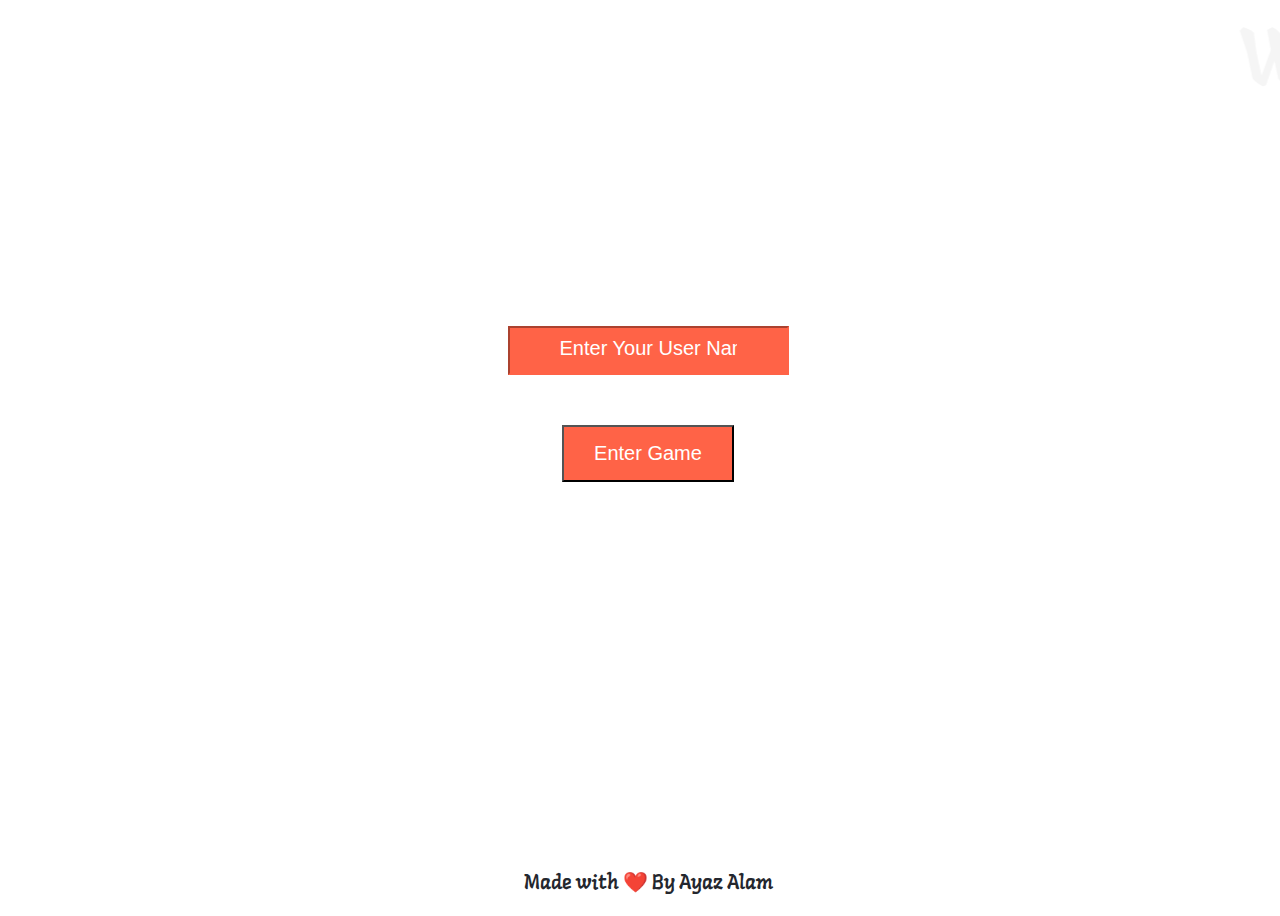
<file: index.html>
<!doctype html>
<html lang="en">

<head>
    <!-- Required meta tags -->
    <meta charset="utf-8">
    <meta name="viewport" content="width=device-width, initial-scale=1">
    <link rel="stylesheet" href="game/css/style1.css">
    <!-- Bootstrap CSS -->
    <link href="https://cdn.jsdelivr.net/npm/bootstrap@5.0.0-beta1/dist/css/bootstrap.min.css" rel="stylesheet" integrity="sha384-giJF6kkoqNQ00vy+HMDP7azOuL0xtbfIcaT9wjKHr8RbDVddVHyTfAAsrekwKmP1" crossorigin="anonymous">

    <title>ROCK | PAPER | SCISSORS</title>
</head>

<body>
    <header class="container">
        <marquee direction="left" width="100%"> Welcome To Rock✊🏻 &nbsp; Paper🖐🏻&nbsp; Scissors✌🏻&nbsp; Game</marquee>
    </header>
    <!-- <form action="game.html" method="GET"> -->
    <input class="name1" type="text" name="name" id="userInput" placeholder="Enter Your User Name" required><br>
    <input type="submit" value="Enter Game" class="btn" onclick="name_change()" />
    <!-- <button type="submit" class="btn" onclick="name_change()"><a  class="page_link" href="/game.html">Enter Game</a></button> -->
    <footer class="copyright">Made with &#10084;&#65039; By Ayaz Alam</footer>
    <!-- </form> -->
    <!-- Optional JavaScript; choose one of the two! -->
    <script src="game/javascript/index_js.js"></script>
    <!-- Option 1: Bootstrap Bundle with Popper -->
    <script src="https://cdn.jsdelivr.net/npm/bootstrap@5.0.0-beta1/dist/js/bootstrap.bundle.min.js" integrity="sha384-ygbV9kiqUc6oa4msXn9868pTtWMgiQaeYH7/t7LECLbyPA2x65Kgf80OJFdroafW" crossorigin="anonymous"></script>

    <!-- Option 2: Separate Popper and Bootstrap JS -->
    <!--
    <script src="https://cdn.jsdelivr.net/npm/@popperjs/core@2.5.4/dist/umd/popper.min.js" integrity="sha384-q2kxQ16AaE6UbzuKqyBE9/u/KzioAlnx2maXQHiDX9d4/zp8Ok3f+M7DPm+Ib6IU" crossorigin="anonymous"></script>
    <script src="https://cdn.jsdelivr.net/npm/bootstrap@5.0.0-beta1/dist/js/bootstrap.min.js" integrity="sha384-pQQkAEnwaBkjpqZ8RU1fF1AKtTcHJwFl3pblpTlHXybJjHpMYo79HY3hIi4NKxyj" crossorigin="anonymous"></script>
    -->
</body>

</html>
</file>
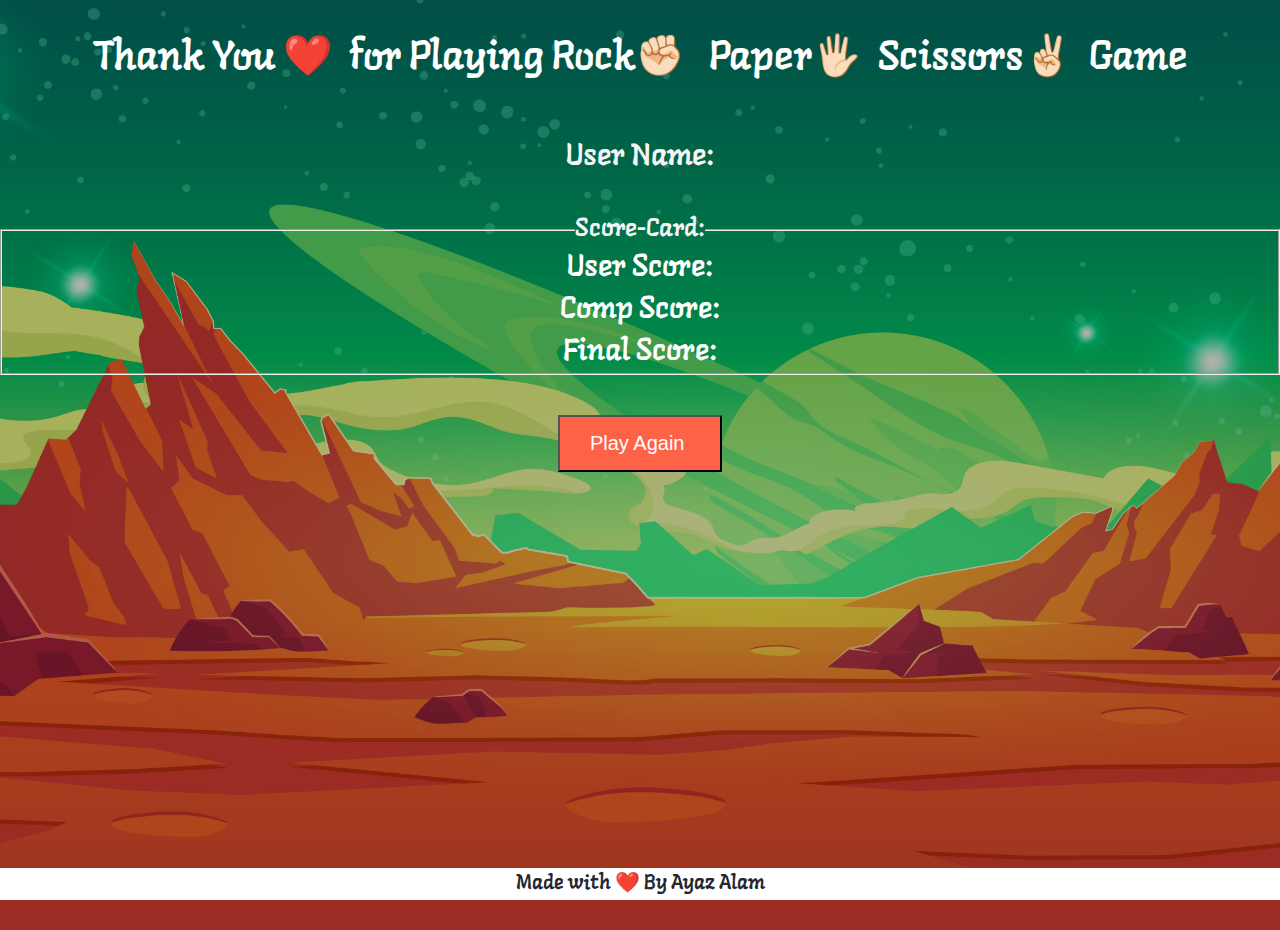
<file: end.html>
<!doctype html>
<html lang="en">

<head>
    <!-- Required meta tags -->
    <meta charset="utf-8">
    <meta name="viewport" content="width=device-width, initial-scale=1">

    <!-- Bootstrap CSS -->
    <link href="https://cdn.jsdelivr.net/npm/bootstrap@5.0.0-beta1/dist/css/bootstrap.min.css" rel="stylesheet" integrity="sha384-giJF6kkoqNQ00vy+HMDP7azOuL0xtbfIcaT9wjKHr8RbDVddVHyTfAAsrekwKmP1" crossorigin="anonymous">
    <link rel="stylesheet" href="/css/style2.css">
    <title>Rock|Paper|Scissors</title>
</head>

<body>
    <main>
        <header>
            Thank You&nbsp;❤️&nbsp; for Playing Rock✊🏻 &nbsp; Paper🖐🏻&nbsp; Scissors✌🏻&nbsp; Game
        </header>
        <div class="username">
            User Name:
            <em id=changed></em>
        </div>
        <fieldset class="fieldset-class">
            <legend>
                <span class="score-card">Score-Card:</span>
            </legend>
            <span class="score_card">
            User Score: <em id="change1"></em><br> Comp Score: <em id="change2"></em><br> Final Score: <em id="change3"></em>
        </span>
        </fieldset>

        <input type="submit" value="Play Again " class="btn" onclick="new_game()" />
    </main>
    <!-- <input type="submit" value="Print Score " class="btn" onclick="print_Score()" /> -->
    <!-- <button onclick="print_Score()" class="btn button_align"><p> Print Score</p></button> -->
    <footer class="copyright">Made with &#10084;&#65039; By Ayaz Alam</footer>
    <!-- Optional JavaScript; choose one of the two! -->

    <!-- Option 1: Bootstrap Bundle with Popper -->
    <script src="https://cdn.jsdelivr.net/npm/bootstrap@5.0.0-beta1/dist/js/bootstrap.bundle.min.js" integrity="sha384-ygbV9kiqUc6oa4msXn9868pTtWMgiQaeYH7/t7LECLbyPA2x65Kgf80OJFdroafW" crossorigin="anonymous"></script>
    <script src="javascript/end.js"></script>
    <!-- <script src="/javascript/app.js"></script>
    <script src="/javascript/saveScore.js"></script> -->
    <!-- Option 2: Separate Popper and Bootstrap JS -->
    <!--
    <script src="https://cdn.jsdelivr.net/npm/@popperjs/core@2.5.4/dist/umd/popper.min.js" integrity="sha384-q2kxQ16AaE6UbzuKqyBE9/u/KzioAlnx2maXQHiDX9d4/zp8Ok3f+M7DPm+Ib6IU" crossorigin="anonymous"></script>
    <script src="https://cdn.jsdelivr.net/npm/bootstrap@5.0.0-beta1/dist/js/bootstrap.min.js" integrity="sha384-pQQkAEnwaBkjpqZ8RU1fF1AKtTcHJwFl3pblpTlHXybJjHpMYo79HY3hIi4NKxyj" crossorigin="anonymous"></script>
    -->
</body>

</html>
</file>
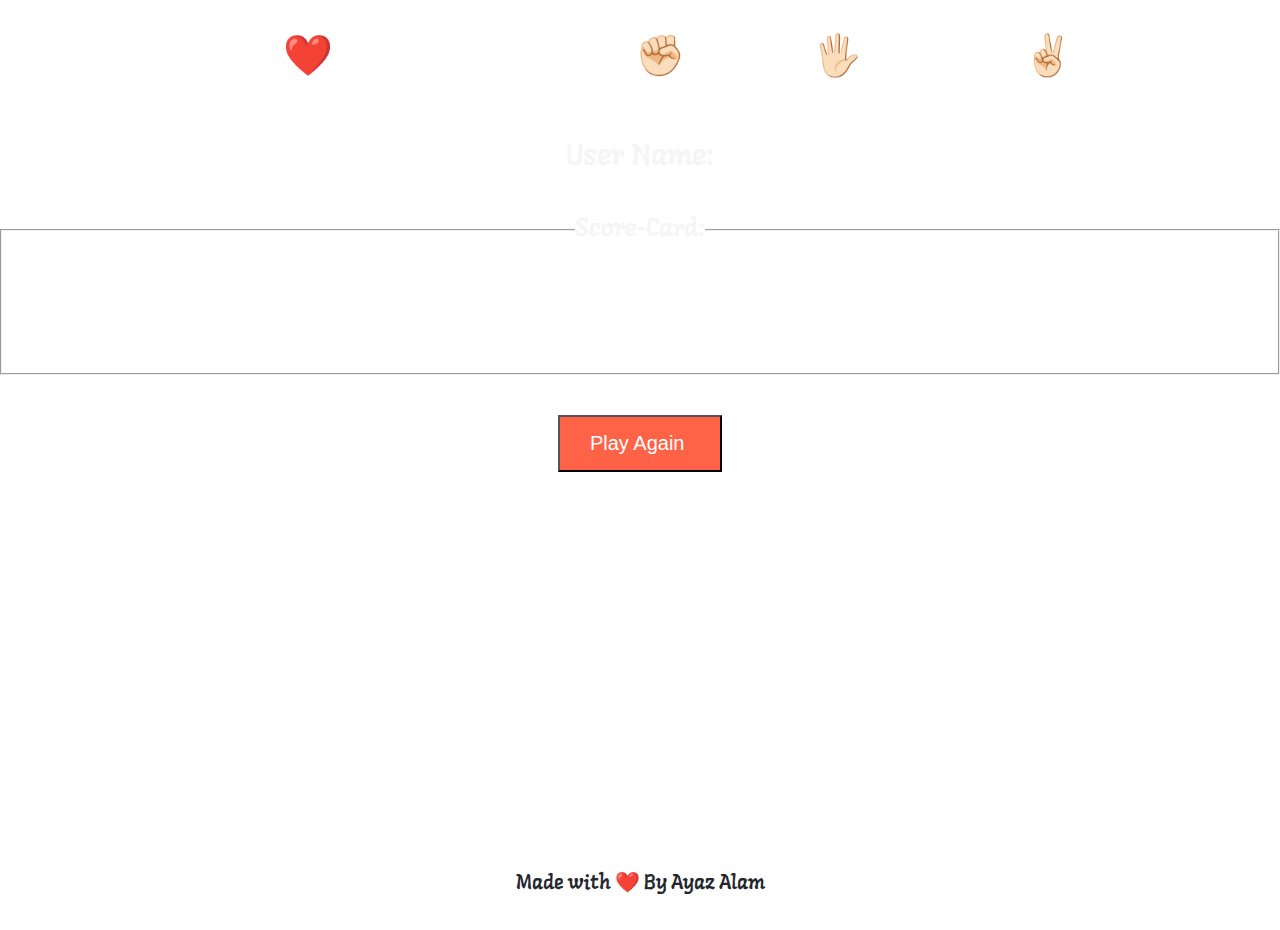
<file: game/end.html>
<!doctype html>
<html lang="en">

<head>
    <!-- Required meta tags -->
    <meta charset="utf-8">
    <meta name="viewport" content="width=device-width, initial-scale=1">

    <!-- Bootstrap CSS -->
    <link href="https://cdn.jsdelivr.net/npm/bootstrap@5.0.0-beta1/dist/css/bootstrap.min.css" rel="stylesheet" integrity="sha384-giJF6kkoqNQ00vy+HMDP7azOuL0xtbfIcaT9wjKHr8RbDVddVHyTfAAsrekwKmP1" crossorigin="anonymous">
    <link rel="stylesheet" href="css/style2.css">
    <title>Rock|Paper|Scissors</title>
</head>

<body>
    <main>
        <header>
            Thank You&nbsp;❤️&nbsp; for Playing Rock✊🏻 &nbsp; Paper🖐🏻&nbsp; Scissors✌🏻&nbsp; Game
        </header>
        <div class="username">
            User Name:
            <em id=changed></em>
        </div>
        <fieldset class="fieldset-class">
            <legend>
                <span class="score-card">Score-Card:</span>
            </legend>
            <span class="score_card">
            User Score: <em id="change1"></em><br> Comp Score: <em id="change2"></em><br> Final Score: <em id="change3"></em>
        </span>
        </fieldset>

        <input type="submit" value="Play Again " class="btn" onclick="new_game()" />
    </main>
    <!-- <input type="submit" value="Print Score " class="btn" onclick="print_Score()" /> -->
    <!-- <button onclick="print_Score()" class="btn button_align"><p> Print Score</p></button> -->
    <footer class="copyright">Made with &#10084;&#65039; By Ayaz Alam</footer>
    <!-- Optional JavaScript; choose one of the two! -->

    <!-- Option 1: Bootstrap Bundle with Popper -->
    <script src="https://cdn.jsdelivr.net/npm/bootstrap@5.0.0-beta1/dist/js/bootstrap.bundle.min.js" integrity="sha384-ygbV9kiqUc6oa4msXn9868pTtWMgiQaeYH7/t7LECLbyPA2x65Kgf80OJFdroafW" crossorigin="anonymous"></script>
    <script src="javascript/end.js"></script>
    <!-- <script src="/javascript/app.js"></script>
    <script src="/javascript/saveScore.js"></script> -->
    <!-- Option 2: Separate Popper and Bootstrap JS -->
    <!--
    <script src="https://cdn.jsdelivr.net/npm/@popperjs/core@2.5.4/dist/umd/popper.min.js" integrity="sha384-q2kxQ16AaE6UbzuKqyBE9/u/KzioAlnx2maXQHiDX9d4/zp8Ok3f+M7DPm+Ib6IU" crossorigin="anonymous"></script>
    <script src="https://cdn.jsdelivr.net/npm/bootstrap@5.0.0-beta1/dist/js/bootstrap.min.js" integrity="sha384-pQQkAEnwaBkjpqZ8RU1fF1AKtTcHJwFl3pblpTlHXybJjHpMYo79HY3hIi4NKxyj" crossorigin="anonymous"></script>
    -->
</body>

</html>
</file>
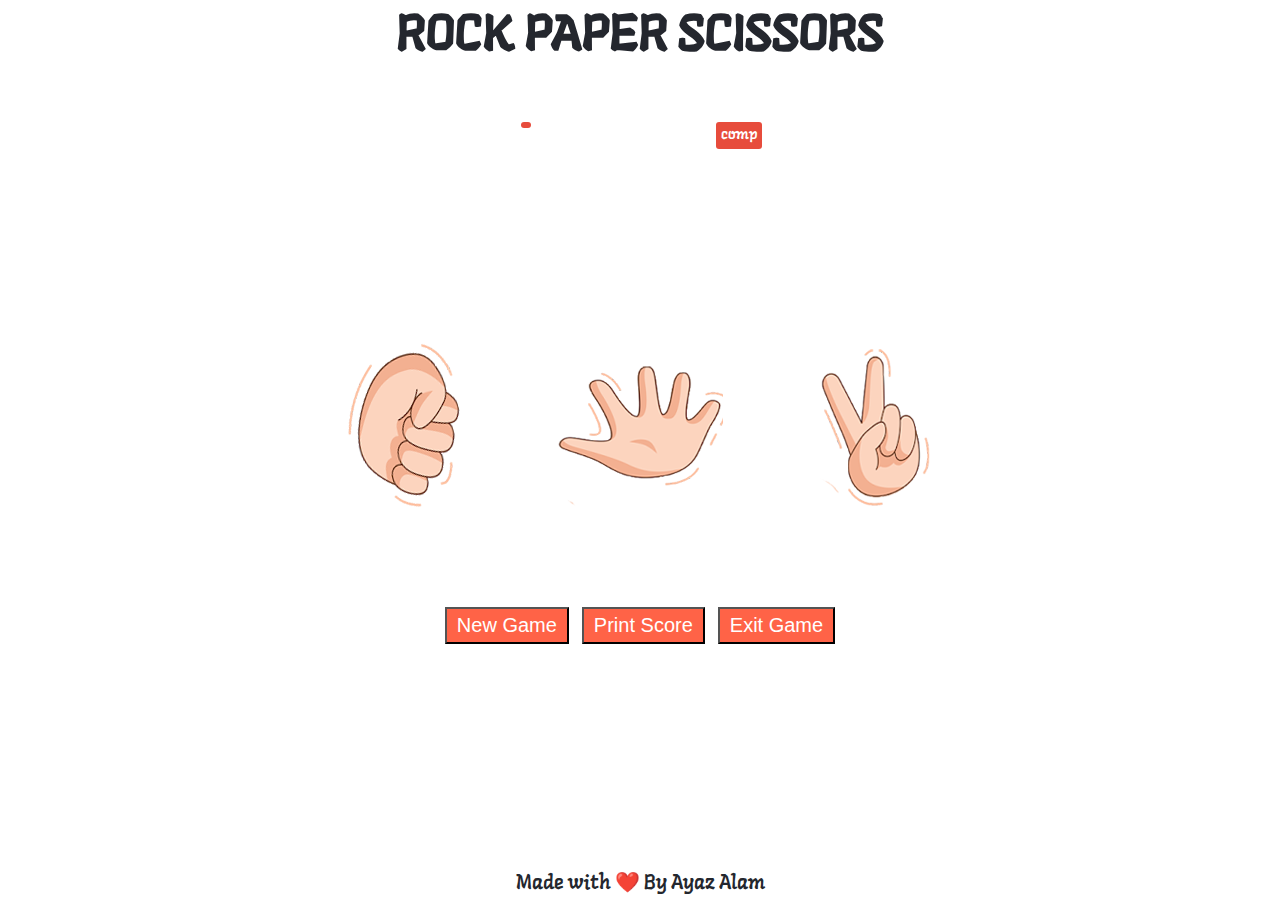
<file: game/game.html>
<!doctype html>
<html lang="en">

<head>
    <!-- Required meta tags -->
    <meta charset="utf-8">
    <meta name="viewport" content="width=device-width, initial-scale=1">

    <!-- Bootstrap CSS -->
    <link href="https://cdn.jsdelivr.net/npm/bootstrap@5.0.0-beta1/dist/css/bootstrap.min.css" rel="stylesheet" integrity="sha384-giJF6kkoqNQ00vy+HMDP7azOuL0xtbfIcaT9wjKHr8RbDVddVHyTfAAsrekwKmP1" crossorigin="anonymous">

    <title>ROCK PAPER SCISSORS GAME</title>
    <link rel="stylesheet" type="text/css" href="css/style.css">
</head>

<body>
    <header>
        <h1>ROCK PAPER SCISSORS</h1>
    </header>

    <div class="scoreboard">
        <div id="user-label" class="badge">user</div>
        <div id="comp-label" class="badge">comp</div>
        <span id="user-score">0</span>:<span id="comp-score">0</span>
    </div>
    <div class="score">
        <p>Your Score</p>
        <span id="score">0</span>
    </div>
    <br>


    <div class="result">
        <p>Paper covers Rock. You Win!!!</p>
    </div>
    <div class="choices">
        <div id="r" class="choice" accesskey="r">
            <img src="images/rock.png" alt="">
        </div>
        <div id="p" class="choice" accesskey="p">
            <img src="images/paper.png" alt="">
        </div>
        <div id="s" class="choice" accesskey="s">
            <img src="images/scissors.png" alt="">
        </div>
    </div>

    <p id="action-message">Make Your Move</p>
    <div class="button">
        <input type="submit" value="New Game" class="btn" onclick="new_game()" />
        <input type="submit" value="Print Score" class="btn" onclick="print_Score()" />
        <input type="submit" value="Exit Game" class="btn" onclick="end_game()" />
    </div>

    <footer class="copyright">Made with &#10084;&#65039; By Ayaz Alam</footer>
    <!-- Optional JavaScript; choose one of the two! -->

    <script src="javascript/app.js" type="text/javascript" charset="utf-8"></script>
    <script src="javascript/saveScore.js" type="text/javascript" charset="utf-8"></script>

    <!-- Option 1: Bootstrap Bundle with Popper -->
    <script src="https://cdn.jsdelivr.net/npm/bootstrap@5.0.0-beta1/dist/js/bootstrap.bundle.min.js" integrity="sha384-ygbV9kiqUc6oa4msXn9868pTtWMgiQaeYH7/t7LECLbyPA2x65Kgf80OJFdroafW" crossorigin="anonymous"></script>

    <!-- Option 2: Separate Popper and Bootstrap JS -->
    <!--
    <script src="https://cdn.jsdelivr.net/npm/@popperjs/core@2.5.4/dist/umd/popper.min.js" integrity="sha384-q2kxQ16AaE6UbzuKqyBE9/u/KzioAlnx2maXQHiDX9d4/zp8Ok3f+M7DPm+Ib6IU" crossorigin="anonymous"></script>
    <script src="https://cdn.jsdelivr.net/npm/bootstrap@5.0.0-beta1/dist/js/bootstrap.min.js" integrity="sha384-pQQkAEnwaBkjpqZ8RU1fF1AKtTcHJwFl3pblpTlHXybJjHpMYo79HY3hIi4NKxyj" crossorigin="anonymous"></script>
    -->
</body>
    
</html>
</file>
<file: game/css/style1.css>
@import url('https://fonts.googleapis.com/css2?family=Hanalei+Fill&display=swap');
@import url('https://fonts.googleapis.com/css2?family=Langar&display=swap');
* {
    box-sizing: border-box;
}

body {
    text-align: center;
    font-family: 'Langar', cursive !important;
    background-image: url("https://raw.githubusercontent.com/rebel47/str-project/main/game/images/2.jpg");
    background-repeat: no-repeat;
    background-position: center;
    background-size: cover;
    width: 100%;
    height: 100vh;
    position: relative;
}

marquee {
    font-size: 80px;
    width: 100%;
    color: whitesmoke;
}


/*
.page_link {
    text-decoration: none;
    color: whitesmoke;
}

.page_link:hover {
    color: wheat;
}
*/

.name1 {
    padding-top: 15px;
    padding-bottom: 15px;
    padding-right: 50px;
    padding-left: 50px;
    margin-top: 200px;
    margin-bottom: 50px;
    background-color: tomato;
    border-color: tomato;
}

.name1:hover {
    background-color: red;
    border-color: red;
}

.btn {
    padding: 15px 30px 15px 30px !important;
    background-color: tomato !important;
    font-size: 20px !important;
    color: white;
}

input,
select,
textarea {
    color: white;
}

.btn:hover {
    background-color: red !important;
}

input[type="text"]::placeholder {
    text-align: center;
    color: white;
    font-size: 20px;
}

footer {
    background-color: white;
    width: 100vw;
    height: 2rem;
    margin-top: auto;
}

.copyright {
    text-align: center;
    color: #24272E;
    position: fixed;
    bottom: 0px;
    width: 100%;
    font-size: 20px;
    line-height: 2rem;
}

@media(max-width:400px) {
    marquee {
        margin-top: 50px;
        font-size: 30px;
    }
    .name1 {
        padding-top: 10px;
        padding-bottom: 10px;
        padding-left: 10px;
        padding-right: 10px;
    }
    .btn {
        padding-top: 10px;
        padding-bottom: 10px;
        padding-right: 5px;
        padding-left: 5px;
        color: white;
    }
}
</file>
<file: css/style2.css>
@import url('https://fonts.googleapis.com/css2?family=Langar&display=swap');
* {
    margin: 0;
    padding: 0;
    box-sizing: border-box;
}

body {
    font-family: Langar, cursive;
    text-align: center;
    font-family: 'Langar', cursive !important;
    background-image: linear-gradient(rgba(0, 0, 0, 0.3), rgba(0, 0, 0, 0.3)), url('/images/background.jpg');
    background-repeat: no-repeat;
    background-position: center;
    background-size: cover;
    width: 100%;
    height: 100vh;
    position: relative;
}

header {
    margin-top: 30px;
    margin-bottom: 20px;
    color: white;
    font-size: 40px;
}

.username {
    margin-top: 50px;
    margin-bottom: 35px;
    color: whitesmoke;
    font-size: 30px;
}

.score-card {
    margin-top: 20px;
    margin-bottom: 20px;
    color: whitesmoke;
    font-size: 25px;
}

.score_card {
    margin-top: 20px;
    color: white;
    font-size: 30px;
}

.fieldset-class {
    margin-bottom: 40px;
}

.btn {
    padding: 15px 30px 15px 30px !important;
    background-color: tomato !important;
    font-size: 20px !important;
    color: white;
}

.btn:hover {
    background-color: red !important;
}

main {
    min-height: 100%;
    margin-bottom: -150px;
}

footer {
    background-color: white;
    width: 100vw;
    height: 2rem;
    margin-top: auto;
}

.copyright {
    text-align: center;
    color: #24272E;
    position: fixed;
    bottom: 0px;
    width: 100%;
    font-size: 20px;
    line-height: 2rem;
}

@media(max-width: 400px) {
    header {
        text-align: center;
        font-size: 24px;
    }
    .username {
        margin-top: 40px;
        font-size: 40px;
    }
    .score-card {
        margin-top: 30px;
        font-size: 30px;
    }
    .btn {
        margin-top: 30px;
        font-size: 35px;
    }
}
</file>
<file: game/css/style2.css>
@import url('https://fonts.googleapis.com/css2?family=Langar&display=swap');
* {
    margin: 0;
    padding: 0;
    box-sizing: border-box;
}

body {
    font-family: Langar, cursive;
    text-align: center;
    font-family: 'Langar', cursive !important;
    background-image: url("https://raw.githubusercontent.com/rebel47/str-project/main/game/images/background.jpg");
    background-repeat: no-repeat;
    background-position: center;
    background-size: cover;
    width: 100%;
    height: 100vh;
    position: relative;
}

header {
    margin-top: 30px;
    margin-bottom: 20px;
    color: white;
    font-size: 40px;
}

.username {
    margin-top: 50px;
    margin-bottom: 35px;
    color: whitesmoke;
    font-size: 30px;
}

.score-card {
    margin-top: 20px;
    margin-bottom: 20px;
    color: whitesmoke;
    font-size: 25px;
}

.score_card {
    margin-top: 20px;
    color: white;
    font-size: 30px;
}

.fieldset-class {
    margin-bottom: 40px;
}

.btn {
    padding: 15px 30px 15px 30px !important;
    background-color: tomato !important;
    font-size: 20px !important;
    color: white;
}

.btn:hover {
    background-color: red !important;
}

main {
    min-height: 100%;
    margin-bottom: -150px;
}

footer {
    background-color: white;
    width: 100vw;
    height: 2rem;
    margin-top: auto;
}

.copyright {
    text-align: center;
    color: #24272E;
    position: fixed;
    bottom: 0px;
    width: 100%;
    font-size: 20px;
    line-height: 2rem;
}

@media(max-width: 400px) {
    header {
        text-align: center;
        font-size: 24px;
    }
    .username {
        margin-top: 40px;
        font-size: 40px;
    }
    .score-card {
        margin-top: 30px;
        font-size: 30px;
    }
    .btn {
        margin-top: 30px;
        font-size: 35px;
    }
}
</file>
<file: game/css/style.css>
@import url('https://fonts.googleapis.com/css2?family=Langar&display=swap');
* {
    margin: 0;
    padding: 0;
    box-sizing: border-box;
}

body {
    text-align: center;
    font-family: 'Langar', cursive !important;
    background-image: url("https://raw.githubusercontent.com/rebel47/str-project/main/game/images/background.jpg");
    background-repeat: no-repeat;
    background-position: center;
    background-size: cover;
    width: 100%;
    height: 100vh;
    position: relative;
}

header {
    font-weight: bolder;
    color: #24272E;
    background-color: white;
    padding-top: 2px;
    padding-bottom: 2px;
}

header h1 {
    font-size: 50px;
    font-weight: bolder;
}

.scoreboard {
    margin: 20px auto;
    padding: 15px 20px;
    border: 3px solid white;
    width: 200px;
    border-radius: 4px;
    text-align: center;
    color: white;
    font-size: 45px;
    position: relative;
    margin-top: 10px;
}

.badge {
    background-color: #E74C3C;
    border-radius: 3px;
    color: white;
    font-size: 15px;
    padding-left: 5px;
    padding-right: 5px;
    padding-top: 3px;
    padding-bottom: 3px;
}

#user-label {
    position: absolute;
    top: 35px;
    left: -22px;
}

#comp-label {
    position: absolute;
    top: 35px;
    right: -25px;
}

.result {
    font-size: 40px;
    color: white;
    text-align: center;
    margin-top: 20px;
}

.choices {
    text-align: center;
    margin-top: 10px;
}

.choice {
    display: inline-block;
    border: 3px solid white;
    border-radius: 100%;
    margin: 20px;
    padding: 10px;
    transition: all 0.4s ease;
}

.choice:hover {
    background: white;
    cursor: pointer;
}

#action-message {
    text-align: center;
    font-size: 25px;
    color: white;
    margin-top: 10px;
}

footer {
    background-color: white;
    width: 100vw;
    height: 2rem;
    margin-top: auto;
}

.copyright {
    text-align: center;
    color: #24272E;
    position: fixed;
    bottom: 0px;
    width: 100%;
    font-size: 20px;
    line-height: 2rem;
}

.green-glow {
    border: 4px solid #4dcc7d;
    box-shadow: 0 0 55px #31b43a;
}

.red-glow {
    border: 4px solid #fc121b;
    box-shadow: 0 0 55px #d01115;
}

.grey-glow {
    border: 4px solid #C0C0C0;
    box-shadow: 0 0 55px #ffffff;
}

.score {
    color: #ffffff;
    font-size: 35px;
    display: inline-block;
    float: right;
    margin-top: -130px;
}

#score {
    float: right !important;
}

.button {
    margin-top: 15px;
    text-align: center;
}

.button_align {
    margin: 5px;
}

.text {
    padding: 2px;
    font-family: Langar, cursive;
    font-size: 18px;
    color: #24272E;
}

.btn {
    margin-left: 5px;
    margin-right: 5px;
    padding: 5px 10px 5px 10px !important;
    background-color: tomato !important;
    font-size: 20px !important;
    color: white;
}

.btn:hover {
    background-color: red !important;
}


/* For Mobile */

@media(max-width: 450px) {
    body {
        text-align: center;
        font-family: 'Langar', cursive !important;
        background-image: url("https://raw.githubusercontent.com/rebel47/str-project/main/game/images/background.jpg");
        background-repeat: no-repeat;
        background-position: center;
        background-size: cover;
        width: 100%;
        height: 100vh;
        position: relative;
    }
    header {
        margin-bottom: 40px;
    }
    header h1 {
        margin-top: 10px;
        font-size: 20px;
        text-align: center;
    }
    .scoreboard {
        width: 120px;
        height: 60px;
        padding: 0px 10px;
        border: 3px solid white;
        border-radius: 4px;
        text-align: center;
        color: white;
        font-size: 40px;
        position: relative;
        margin-top: -30px;
    }
    .badge {
        font-size: 12px;
        padding-bottom: 6px;
    }
    .result {
        margin-top: -20px;
        font-size: 15px;
    }
    img {
        height: 94px;
        width: 94px;
    }
    .choices {
        margin: 10px;
    }
    .choice {
        display: inline-block;
        margin: 10px;
    }
    #action-message {
        font-size: 25px;
    }
    .score {
        display: inline-block;
        float: right;
        margin-top: -90px;
        font-size: 20px;
    }
    #score {
        font-size: 25px;
    }
    #user-label {
        position: absolute;
        top: 15px;
        left: -20px;
    }
    #comp-label {
        position: absolute;
        top: 15px;
        right: -22px;
    }
    .btn {
        padding: 2px 5px 2px 5px !important;
        font-size: 20px !important;
    }
}

@media(max-width: 382px) {
    body {
        text-align: center;
        font-family: 'Langar', cursive !important;
        background-image: url("https://raw.githubusercontent.com/rebel47/str-project/main/game/images/background.jpg");
        background-repeat: no-repeat;
        background-position: center;
        background-size: cover;
        width: 100%;
        height: 100vh;
        position: relative;
    }
    header {
        margin-bottom: 40px;
    }
    header h1 {
        margin-top: 10px;
        font-size: 20px;
        text-align: center;
    }
    .scoreboard {
        width: 120px;
        height: 60px;
        padding: 0px 10px;
        border: 3px solid white;
        border-radius: 4px;
        text-align: center;
        color: white;
        font-size: 30px;
        position: relative;
        margin-top: -30px;
    }
    .badge {
        font-size: 12px;
        padding-bottom: 6px;
    }
    .result {
        margin-top: -20px;
        font-size: 23px;
    }
    img {
        height: 93px;
        width: 93px;
    }
    .choices {
        margin: -5px;
    }
    .choice {
        display: inline-block;
    }
    #action-message {
        font-size: 20px;
    }
    .score {
        display: inline-block;
        float: right;
        margin-top: -90px;
        font-size: 20px;
    }
    #score {
        font-size: 25px;
    }
    #user-label {
        position: absolute;
        top: 15px;
        left: -20px;
    }
    #comp-label {
        position: absolute;
        top: 15px;
        right: -22px;
    }
    .btn {
        padding: 2px 4px 2px 4px !important;
        margin: 5px;
        font-size: 15px !important;
    }
    .copyright {
        font-size: 20px;
    }
}
</file>
